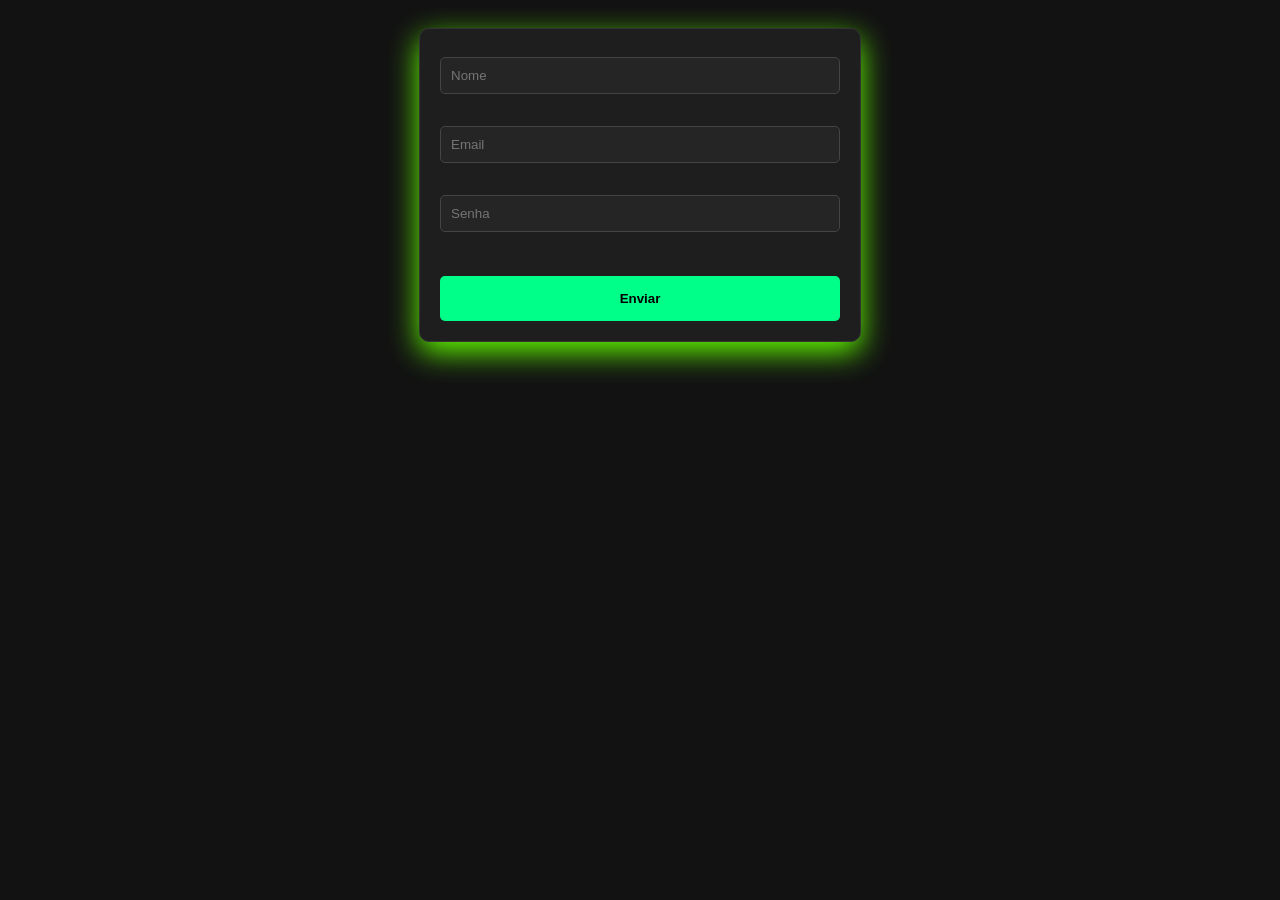
<file: formulario/index.html>
<!DOCTYPE html>
<html lang="pt-br">
<head>
    <meta charset="UTF-8">
    <meta name="viewport" content="width=device-width, initial-scale=1.0">
    <title>Formulário de Validação</title>
    <link rel="stylesheet" href="style.css">
</head>
<body>
    <div class="container">
    <form>


         
        <input type="text" id="nome" placeholder="Nome">
        <p id="errorName"></p>

        <input type="email" id="email" placeholder="Email">
        <p id="errorEmail"></p>

        <input type="password" id="senha" placeholder="Senha">
        <p id="errorSenha"></p>

        <button id="botao" >Enviar</button>

    </form>

    <script>
        const nome = getelementById("nome");
        const email = getelementById("email");
        const senha = getelementById("senha");
        const botao = getelementById("botao");

        //Expressões regulares para email e senha
        const regexEmail = /^[^\s@]+@[^\s@]+\.[^\s@]+$/;
        const regexSenha = /^(?=.*[a-zA-Z])(?=.*[\w_]).{8,}$/;

        // Função para validar formulário
        function validar(){

            let valido = true;

            // Validação campo nome
            if(nome.value == ""){
                errorNme.innerText= "Nome Obrigatório";
                valido = false;
            }
            else{
                errorName.innerText = "";
            }

            //Validação do campo email
            if(!regexEmail.test(email.value)){
                errorEmail.innerText = "Email Inválido";
                valido = false;
            }
            else{
                errorEmail.innerText = "";
            }

            //Desafio: Criar validação do campo senha
            if(!regexEmail.test(senha.value)){
                errorSenha.innerText = "Senha Inválida";
                valido = false;
            }
            else{
                errorSenha.innerText = "";
            }


            botao.disabled = !valido;
        }

        nome.addEventlistener("input", validar);
        email.addEventlistener("input", validar);
        senha.addEventlistener("input", validar);

    </script>
</div>
</body>
</html>
</file>
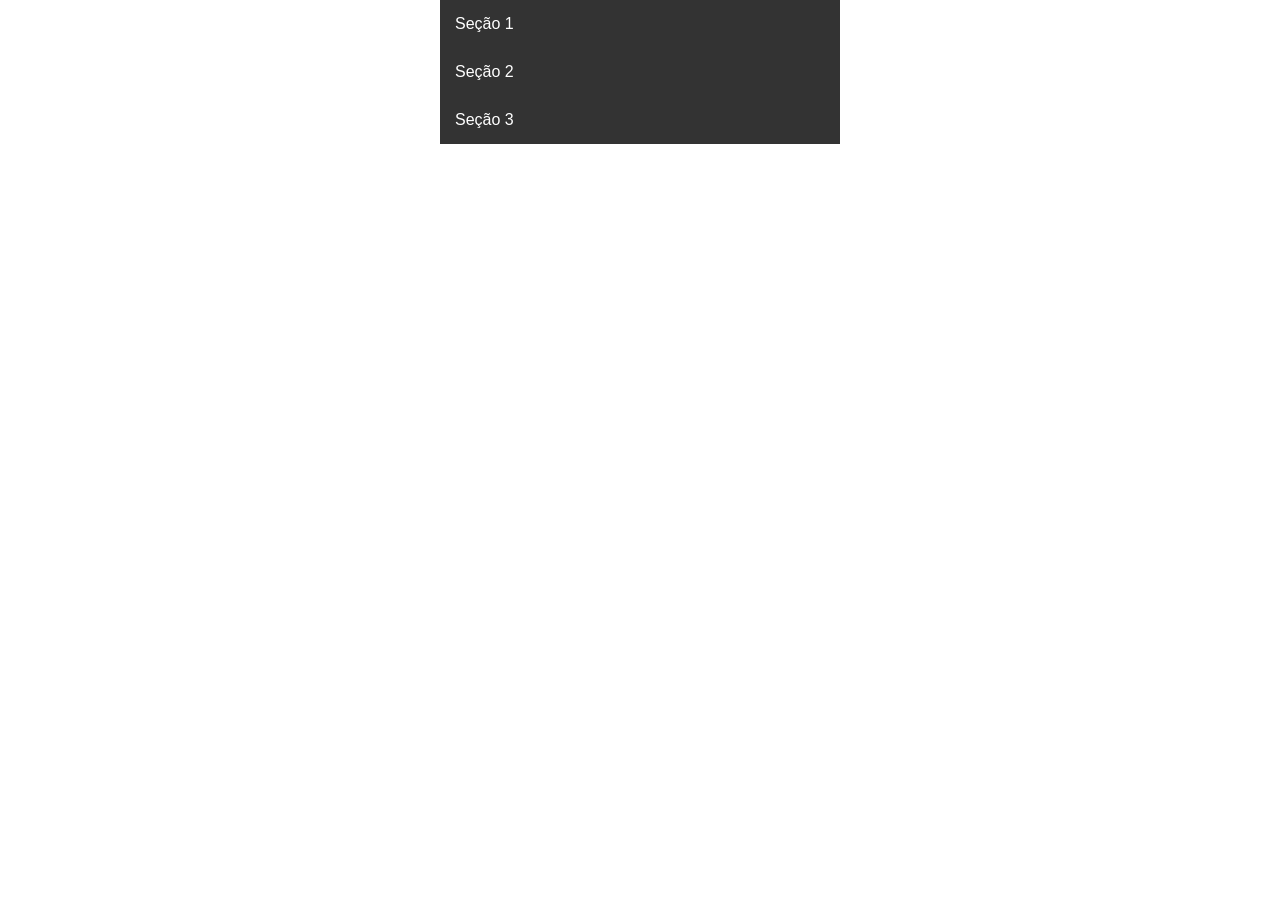
<file: MenuAccordion/index.html>
<!doctype html>
<html lang="en">
  <head>
    <meta charset="UTF-8" />
    <meta name="viewport" content="width=device-width, initial-scale=1.0" />
    <title>Menu Accordion</title>

    <style>
      body {
        font-family: Arial, Helvetica, sans-serif;
        width: 400px;
        margin: auto;
      }

      input {
        display: none;
      }

      label {
        display: block; /* Posição fixa */
        background: #333; /* Cor do elemento */
        color: white; /* Cor do Texto */
        padding: 15px; /* Espaçamento interno */
        cursor: pointer; /* Estilo do mouse */
      }

      .conteudo {
        max-height: 0; /* Altura máxima */
        overflow: hidden; /* Não quebra conforme tamanho da tela */
        background: #eee; /* Cor do elemento */
        transition: 0.3s; /* Transição ao abrir menu */
        padding: 0 10px; /* Espaçamento interno */
      }

      /*  DESAFIO: Criar funcionalidade CSS para abrir 
      e fechar o menu */
   input:checked + label + conteúdo {
        max-height: 200px;
        padding: 20px;
      } 


    </style>
  </head>

  <body>
    <input type="radio" name="menu" id="sec1" />
    <label for="sec1">Seção 1</label>
    <div class="conteudo">Conteúdo da Seção 1</div>

    <input type="radio" name="menu" id="sec2" />
    <label for="sec2">Seção 2</label>
    <div class="conteudo">Conteúdo da Seção 2</div>

    <input type="radio" name="menu" id="sec3" />
    <label for="sec3">Seção 3</label>
    <div class="conteudo">Conteúdo da Seção 3</div>
    
  </body>
</html>
</file>
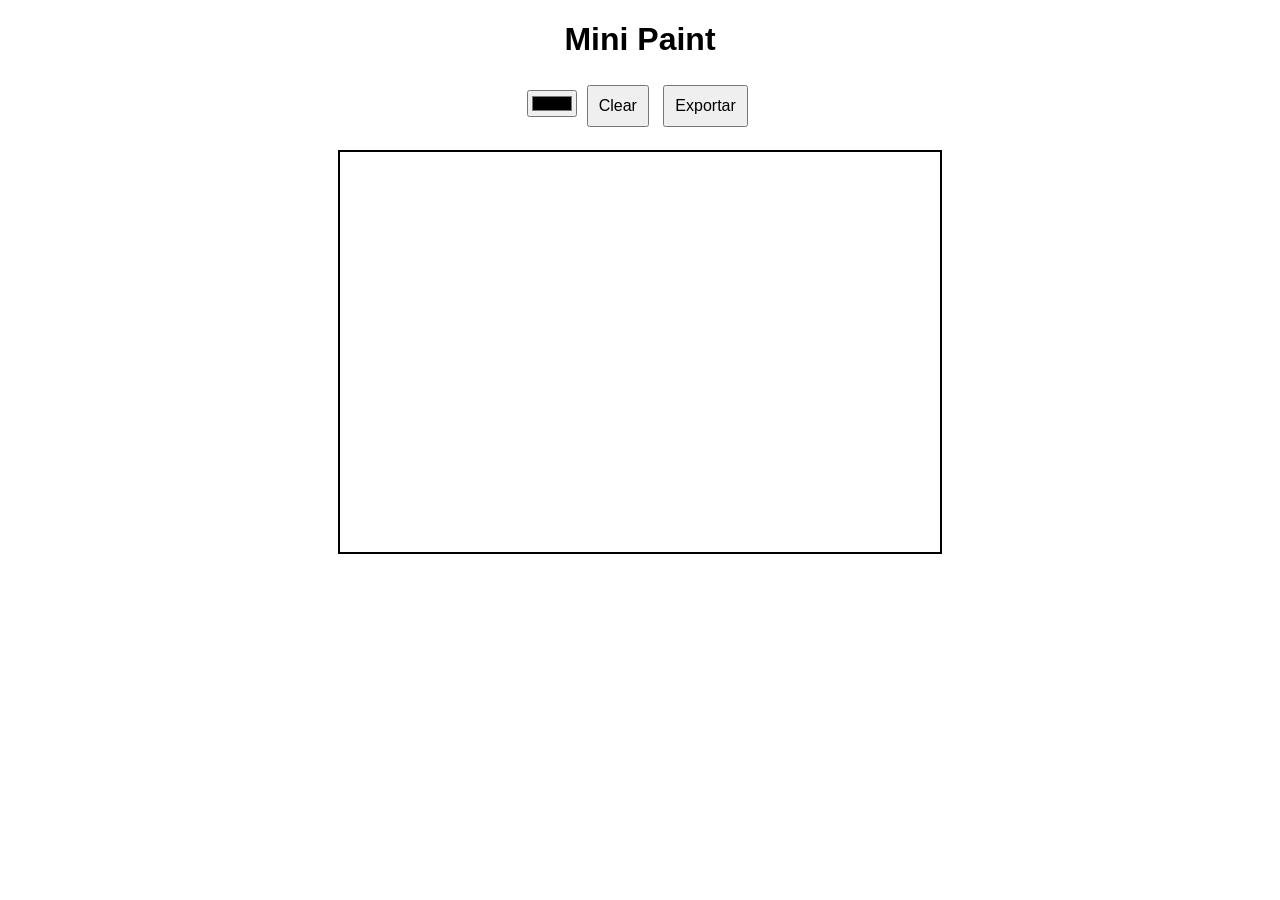
<file: miniPaint/index.html>
<!DOCTYPE html>
<html lang="pt-br">

<head>
    <meta charset="UTF-8">
    <meta name="viewport" content="width=device-width, initial-scale=1.0">
    <title>Mini Paint</title>
    <style>
        body {
            text-align: center;
            font-family: Arial, Helvetica, sans-serif;
        
        }

        canvas {
            border: 2px solid black;
            cursor: crosshair;
        }
        button {
            padding: 10px 10px;
            font-size: 16px;
            margin: 5px;
            cursor: pointer;

        }
    </style>
</head>

<body>
    <h1>Mini Paint</h1>
    <input type="color" id="cor">
    <button id="limpar">Clear</button>
    <button id="exportar">Exportar</button>
    <br>
    <br>
    <canvas id="tela" width="600" height="400"></canvas>

    <script>
        const tela = document.getElementById("tela");
        const ctx = tela.getContext("2d");
        let desenhando = false;
        ctx.fillStyle = "white"; 
        ctx.fillRect(0, 0, tela.width, tela.height);

        tela.onmousedown = (e) => {
            desenhando = true;
            ctx.beginPath();
            ctx.moveTo(e.offsetX, e.offsetY);

        };

        tela.onmouseup = () => desenhando = false;

        tela.onmousemove = e => {
            if (!desenhando) return;
            ctx.strokeStyle = cor.value;
            ctx.lineTo(e.offsetX, e.offsetY);
            ctx.stroke();
        }

        limpar.onclick = () => {
            ctx.clearRect(0, 0, tela.width, tela.height);
            ctx.beginPath();
        }
        exportar.onclick = () => {
            const link = document.createElement("a");
            link.download = "MiniPaint.png";
            link.href = tela.toDataURL();
            link.click();
        } 
    </script>
</body>
</html>
</file>
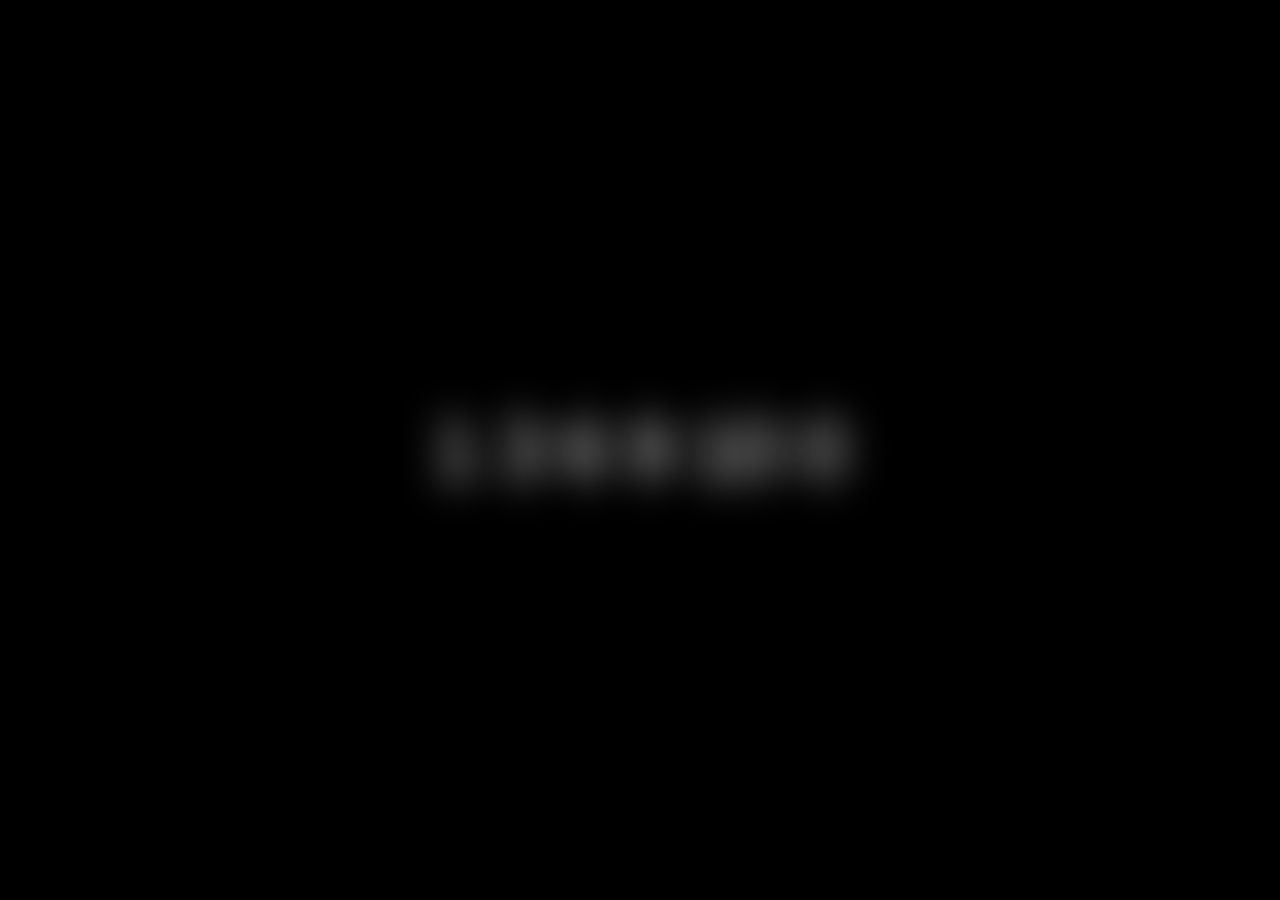
<file: sombra/index.html>
<!DOCTYPE html>
<html lang="pt-br">
<head>
    <meta charset="UTF-8">
    <meta name="viewport" content="width=device-width, initial-scale=1.0">
    <title>Efeito Blur</title>
    <style>
        *{
            margin: 0;
            padding: 0;
            box-sizing: border-box;
        
        }

        body {
            background: black;
            display: flex;
            justify-content: center;
            align-items: center;
            height: 100vh;
            font-family: Arial, Helvetica, sans-serif;
        }

        .codigo{
            display: flex;
            gap: 20px;
        }

        .codigo span{
            color: white;
            font-size: clamp(45px, 80px, 80px);
            filter: blur(20px);
            transition: 0.3s;
        }
        /* Número em foco */
        .codigo span:hover, 
        .codigo span:active {
            filter: blur(0);
            transform: scale(1.08);
        }
        /* Número da direita */
        .codigo span:hover + span {
            filter: blur(10px);
        }
        /* Segundo número da direita */
        .codigo span:hover + span + span{
            filter: blur(10px);
        }

        /* Número da esquerda */
        .codigo span:has(+ span:hover){
            filter: blur(6px);
        }

        /* Segundo Número da esquerda */
        .codigo span:has(+ span + span:hover){
            filter: blur(10px);
        }
    </style>

</head>
<body>
    <div class="codigo">
        <span>1</span>
        <span>3</span>
        <span>6</span>
        <span>9</span>
        <span>10</span>
        <span>0</span>
    </div>
</body>
</html>
</file>
<file: formulario/style.css>
body {
    background-color: #121212;
    color: #ffffff;
    font-family: 'Segoe UI', sans-serif;
    display: flex;
    justify-content: center;
    padding: 20px;
}

.container {
    width: 400px;
    background-color: #1e1e1e;
    padding: 20px;
    border-radius: 10px;
    border: 1px solid #333;
    box-shadow: 0 10px 30px rgb(98, 255, 0);
}


button {
    width: 100%;
    padding: 15px;
    margin-top: 20px;
    background-color: #00ff88;
    border: none;
    border-radius: 5px;
    font-weight: bold;
    cursor: pointer;
    transition: 0.3s;
}

button:hover {
    background-color: #00cc6e;
}
input, select {
    width: 100%;
    padding: 10px;
    margin: 8px 0;
    border-radius: 5px;
    border: 1px solid #444;
    background-color: #252525;
    color: white;
    box-sizing: border-box;
}
</file>
